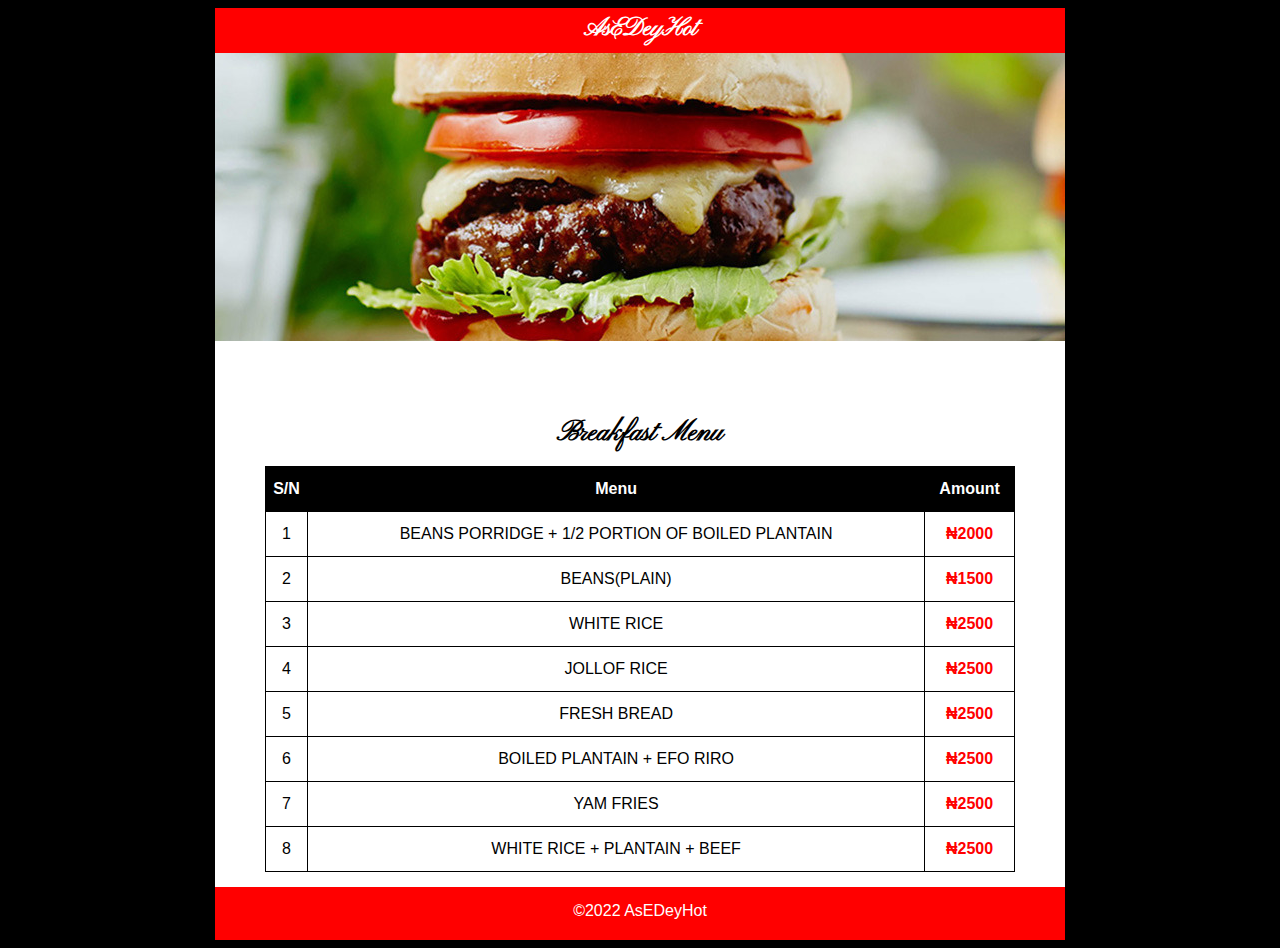
<file: index.html>
<!DOCTYPE html>
<html>
<head>
	<meta charset="utf-8">
	<meta name="viewport" content="width=device-width, initial-scale=1">
	<title>BREAKFAST MENU</title>
	<link href="https://fonts.googleapis.com/css2?family=Pinyon+Script&display=swap" rel="stylesheet">
	<link rel="stylesheet" type="text/css" href="CSS/style.css">
</head>
<body>
	<div id="box-1">
		AsEDeyHot
	</div>
  <div id="image">
		<img src="images/burger.jpg">
		</div>
	<div id="menu">Breakfast Menu</div>

	<div id="container">
<table>
	<tr>
		<th>S/N</th>
		<th>Menu</th>
		<th>Amount</th>
	</tr>
	<tr>
		<td>1</td>
		<td>BEANS PORRIDGE + 1/2 PORTION OF BOILED PLANTAIN</td>
		<td class="naira">&#8358;2000</td>
	</tr>

	<tr>
		<td>2</td>
		<td>BEANS(PLAIN)</td>
		<td class="naira">&#8358;1500</td>
	</tr>
		<td>3</td>
		<td>WHITE RICE</td>
		<td class="naira">&#8358;2500</td>
	</tr>
		<td>4</td>
		<td>JOLLOF RICE</td>
		<td class="naira">&#8358;2500</td>
	</tr>
		<td>5</td>
		<td>FRESH BREAD</td>
		<td class="naira">&#8358;2500</td>
	</tr>
		<td>6</td>
		<td>BOILED PLANTAIN + EFO RIRO</td>
		<td class="naira">&#8358;2500</td>
	</tr>
		<td>7</td>
		<td>YAM FRIES</td>
		<td class="naira">&#8358;2500</td>
	</tr>
		<td>8</td>
		<td>WHITE RICE + PLANTAIN + BEEF</td>
		<td class="naira">&#8358;2500</td>
	</tr>
</table>
</div>

<div id="Hot">
	<span>&copy;2022</span> AsEDeyHot
</div>
</body>
</html>
</file>
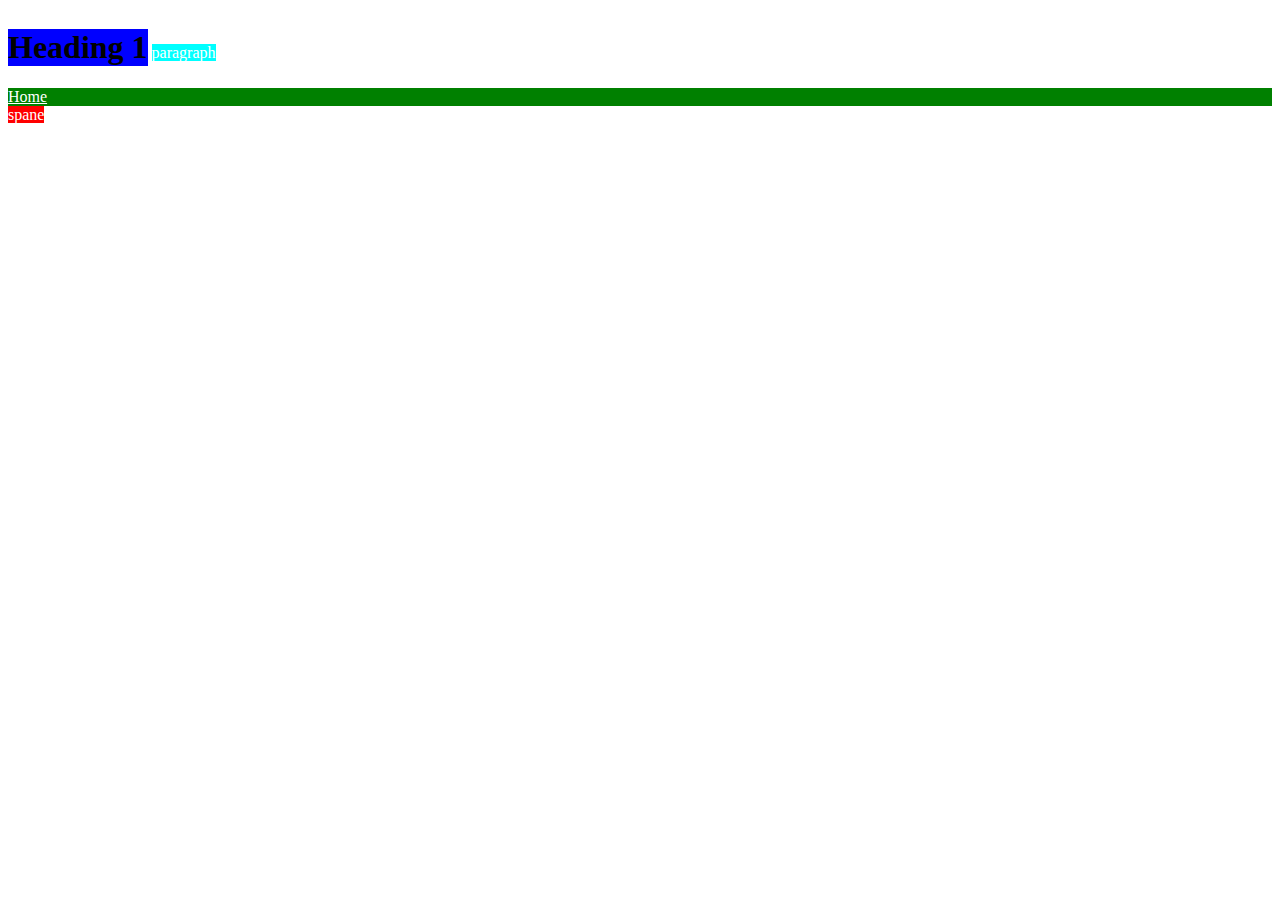
<file: CSS/display.html>
<!DOCTYPE html>
<html>
<head>
	<meta charset="utf-8">
	<meta name="viewport" content="width=device-width, initial-scale=1">
	<title>display</title>
	<style type="text/css">
		h1{
			color: black;
			background: blue;
			display: inline-block;

		}
		a{
			background: green;
			color: #fff;
			display: block;
		}
		span{
			background: red;
			color: #fff;
			margin-top: 20px;
		}
		p{
			display: inline;
			color: #fff;
			background: cyan;
		}
	</style>
</head>
<body>
	<h1>Heading 1</h1>
	<p>paragraph</p>

  <a href="#">Home</a>
  <span>spane</span>

</body>
</html>
</file>
<file: CSS/style.css>
body{
	background: black;
	font-family: arial,vardana,sans-serif;
}
   #box-1{
   	background-color: red;
   	text-align: center;
   	width: 850px;
   	margin: auto;
   	padding-bottom: 8px;
   	padding-top: 5px;
   	
   	
   	font-family: 'Pinyon Script', cursive;
   	font-size: 25px;
   	color: white;
   	font-weight: bold;

   }

 #container{
	background:white;
	border: 1;
	width: 850px;
	margin: auto;
	padding-bottom: 15px;
		
 }
 #container table{
 	width: 750px;
 	margin: auto;
 	border: 2;
 	border-collapse: collapse;
 }
 #container table td,th{
 	border: 1px solid black;
 	text-align: center;
 }
 #container table th{
 	border: 1px solid black;
 	text-align: center;
 	background: black;
 	color: white;
 }
 
  
  #container table tr{
 	height: 45px;
 }
 #container table tr:hover{
 	background:greenyellow;
 }
 
 #menu{
 	background-color: white;
 	text-align: center;
 	width: 850px;
 	margin: auto;
 	padding-top: 2em;
 	padding-bottom: 15px;
 
 	font-family: 'Pinyon Script', cursive;
 	font-weight: bolder;
 	font-size: 28px;

 }
 #Hot{
 	background-color: red;
   	text-align: center;
   	width: 850px;
   	margin: auto;
   	padding-bottom: 8px;
   	padding-top: 5px;
   	color: white;
   	padding-bottom: 20px;
   	padding-top: 15px;

 }
 span{
 	font-weight: lighter;
 }
 .naira{
 	color:red;
 	font-weight: bold;
 }
 #image{
 	background:white;
	border: 1;
	width: 850px;
	margin: auto;
	padding-bottom: 15px;
 }
</file>
